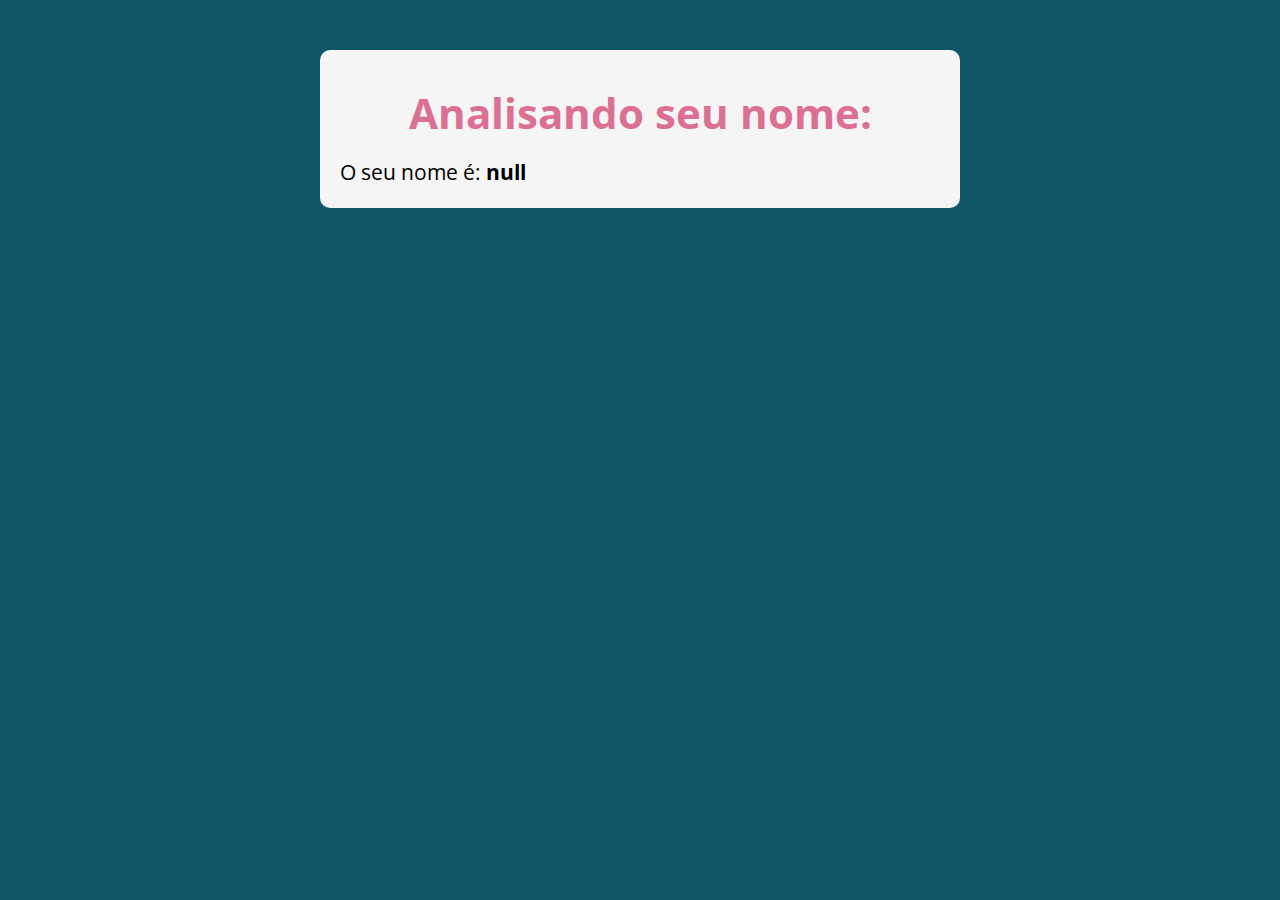
<file: JavaScript/exercicio04/index.html>
<!DOCTYPE html>
<html lang="pt-BR">

<head>
  <meta charset="UTF-8">
  <meta name="viewport" content="width=device-width, initial-scale=1.0">
  <meta http-equiv="X-UA-Compatible" content="ie=edge">
  <title>Exercícios aula 13</title>
  <link rel="stylesheet" href="style.css">
</head>

<body>

  <section class="container">
    <h1>Analisando seu nome:</h1>

  </section>

  <script src="exercicio04.js"></script>
</body>

</html>
</file>
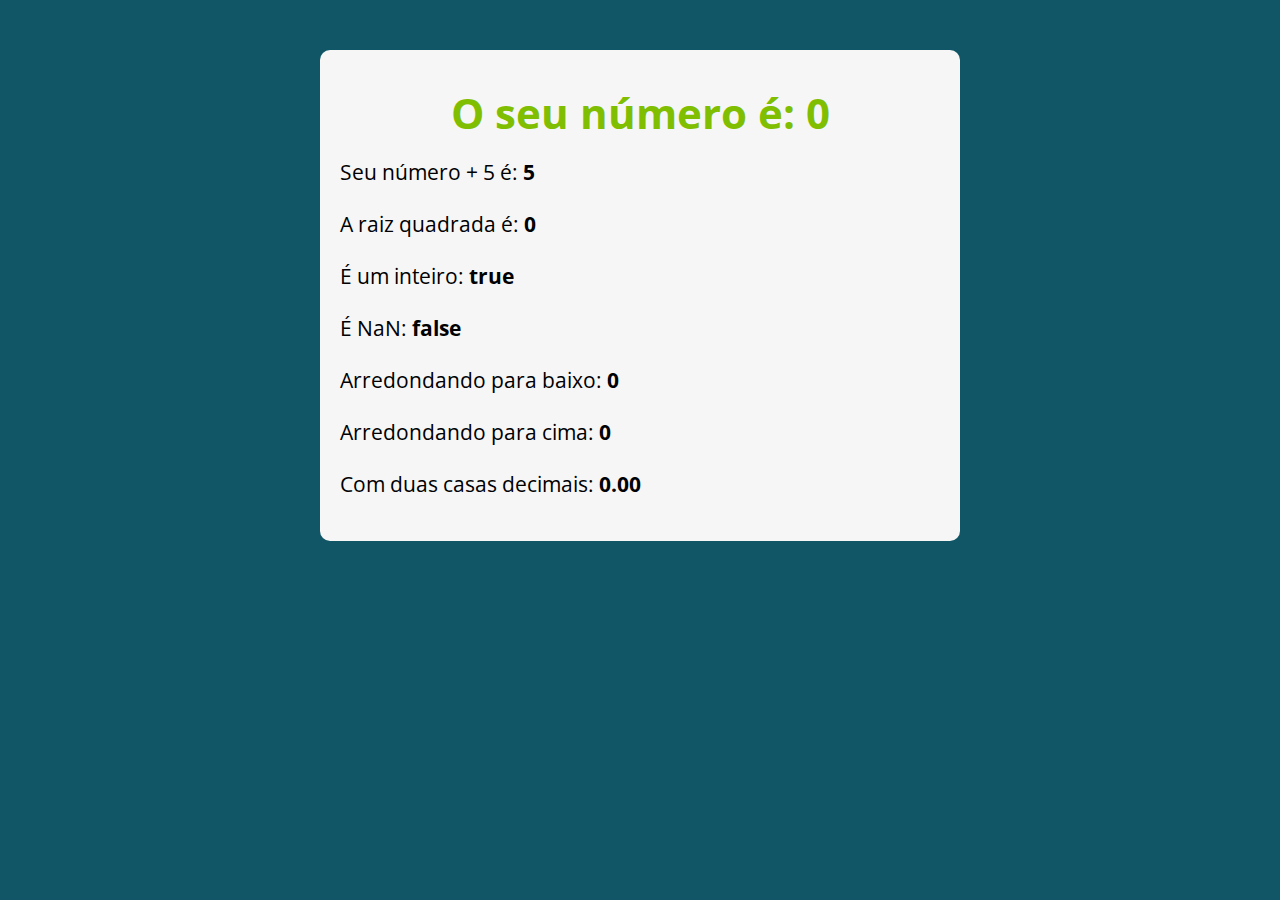
<file: JavaScript/exercicio05/index.html>
<!DOCTYPE html>
<html lang="pt-BR">

<head>
  <meta charset="UTF-8">
  <meta name="viewport" content="width=device-width, initial-scale=1.0">
  <meta http-equiv="X-UA-Compatible" content="ie=edge">
  <title>Exercício aula 16</title>
  <link rel="stylesheet" href="style.css">
</head>

<body>

  <section class="container">
    <h1>O seu número é: <span id="numero-titulo">0</span></h1>
    <div id="texto"></div>
  </section>

  <script src="exercicio05.js"></script>
</body>

</html>
</file>
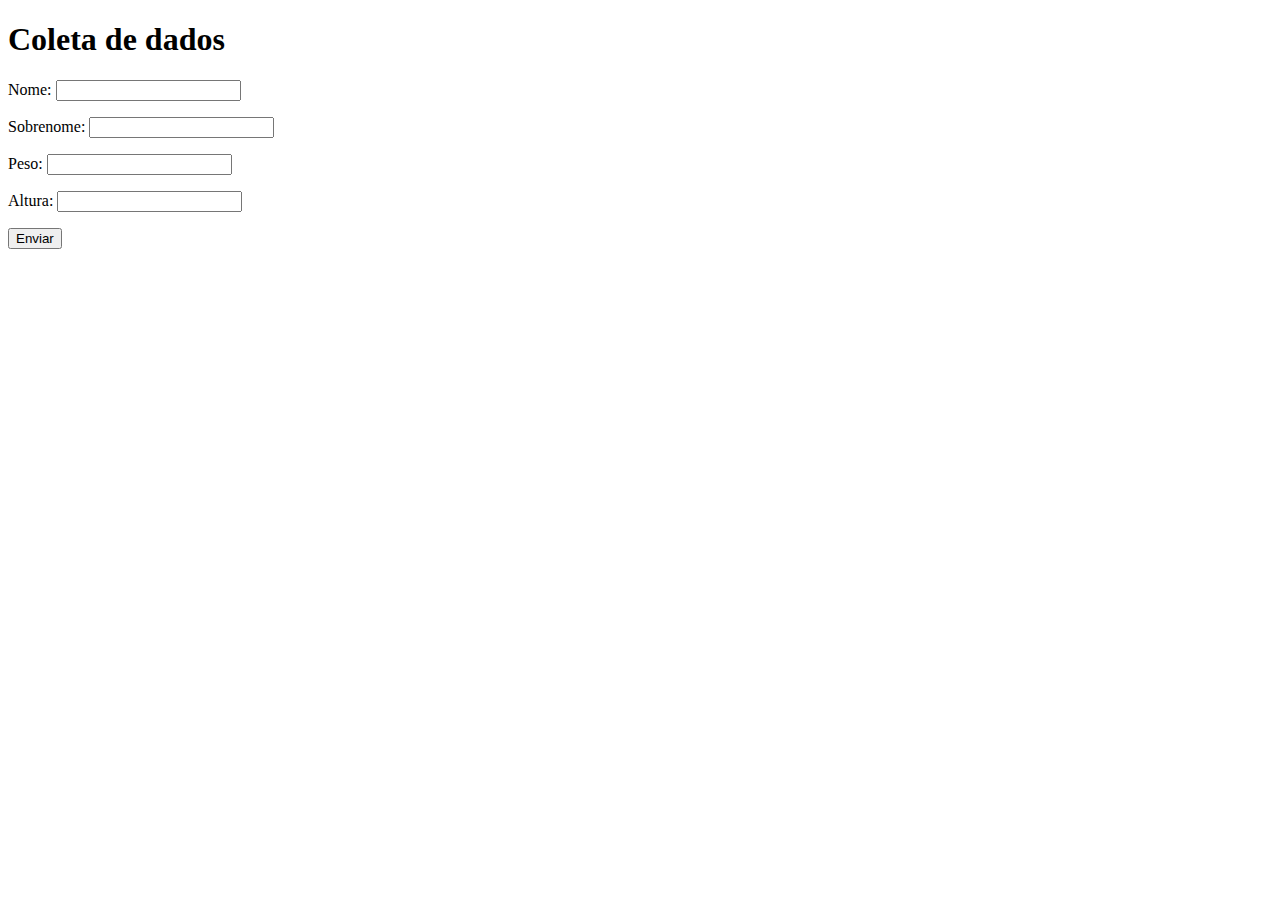
<file: JavaScript/exercicio06/index.html>
<!DOCTYPE html>
<html lang="pt-br">
<head>
    <meta charset="UTF-8">
    <meta http-equiv="X-UA-Compatible" content="IE=edge">
    <meta name="viewport" content="width=device-width, initial-scale=1.0">
    <title>Exercício aula 22</title>
</head>
<body>
    
    <section>
        <h1>Coleta de dados</h1>
        <form class="formulario" action="" method="GET">
            <p>Nome: <input type="text" class="nome"></p>
            <p>Sobrenome: <input type="text" class="sobrenome"></p>
            <p>Peso: <input type="text" class="peso"></p>
            <p>Altura: <input type="text" class="altura"></p>
            <button class="botao">Enviar</button>
        </form>
        <div class="resultado"></div>
    </section>

    <script src="exercicio06.js"></script>
</body>
</html>
</file>
<file: JavaScript/exercicio04/style.css>
@import url('https://fonts.googleapis.com/css?family=Open+Sans:400,700&display=swap');
:root {
  --primary-color: rgb(17, 86, 102);
  --primary-color-darker: rgb(9, 48, 56);
}

* {
  box-sizing: border-box;
  outline: 0;
}

body {
  margin: 0;
  padding: 0;
  background: var(--primary-color);
  font-family: 'Open sans', sans-serif;
  font-size: 1.3em;
  line-height: 1.5em;
}

.container {
  max-width: 640px;
  margin: 50px auto;
  background: rgb(245, 245, 245);
  padding: 20px;
  border-radius: 10px;
}

.container h1 {
  color: palevioletred;
  text-align: center;
}
</file>
<file: JavaScript/exercicio05/style.css>
@import url('https://fonts.googleapis.com/css?family=Open+Sans:400,700&display=swap');
:root {
  --primary-color: rgb(17, 86, 102);
  --primary-color-darker: rgb(9, 48, 56);
}

* {
  box-sizing: border-box;
  outline: 0;
}

body {
  margin: 0;
  padding: 0;
  background: var(--primary-color);
  font-family: 'Open sans', sans-serif;
  font-size: 1.3em;
  line-height: 1.5em;
}

.container {
  max-width: 640px;
  margin: 50px auto;
  background: #f6f6f6;
  padding: 20px;
  border-radius: 10px;
}

.container h1 {
  color: rgb(127, 190, 0);
  text-align: center;
}
</file>
